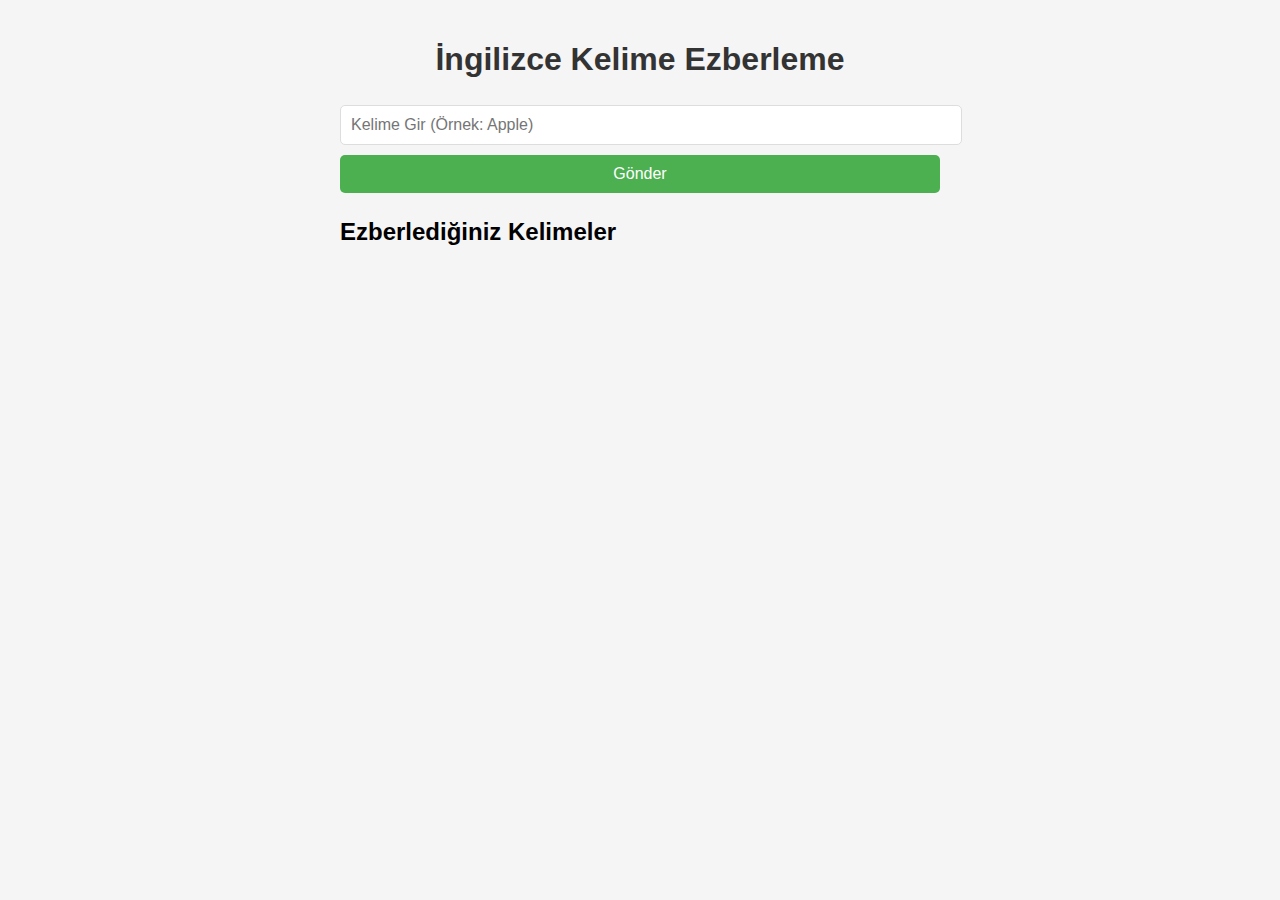
<file: index.html.html>
<!DOCTYPE html>
<html lang="tr">
<head>
    <meta charset="UTF-8">
    <meta name="viewport" content="width=device-width, initial-scale=1.0">
    <title>İngilizce Kelime Ezberleme</title>
    <style>
        body {
            font-family: Arial, sans-serif;
            max-width: 600px;
            margin: 0 auto;
            padding: 20px;
            background-color: #f5f5f5;
        }
        h1 {
            text-align: center;
            color: #333;
        }
        .input-group {
            margin-bottom: 15px;
        }
        input, textarea, button {
            width: 100%;
            padding: 10px;
            margin: 5px 0;
            border: 1px solid #ddd;
            border-radius: 5px;
            font-size: 16px;
        }
        button {
            background-color: #4CAF50;
            color: white;
            border: none;
            cursor: pointer;
        }
        button.delete-btn {
            background-color: #f44336;
            width: auto;
            margin-left: 10px;
        }
        button:hover {
            opacity: 0.9;
        }
        #meaning-container {
            display: none;
        }
        #word-list {
            margin-top: 20px;
        }
        .word-item {
            display: flex;
            justify-content: space-between;
            align-items: center;
            background: white;
            padding: 10px 15px;
            margin-bottom: 10px;
            border-radius: 5px;
            box-shadow: 0 2px 4px rgba(0,0,0,0.1);
        }
        .word-text {
            flex: 1;
        }
        .word-text strong {
            color: #4CAF50;
        }
    </style>
</head>
<body>
    <h1>İngilizce Kelime Ezberleme</h1>
    
    <div class="input-group">
        <input type="text" id="word-input" placeholder="Kelime Gir (Örnek: Apple)">
        <button id="submit-word">Gönder</button>
    </div>
    
    <div id="meaning-container">
        <textarea id="meaning-input" placeholder="Anlamını Yaz (Örnek: Elma)"></textarea>
        <button id="save-word">Kaydet</button>
    </div>
    
    <div id="word-list">
        <h2>Ezberlediğiniz Kelimeler</h2>
        <!-- Kelimeler burada görünecek -->
    </div>

    <script>
        const wordInput = document.getElementById("word-input");
        const submitWordBtn = document.getElementById("submit-word");
        const meaningContainer = document.getElementById("meaning-container");
        const meaningInput = document.getElementById("meaning-input");
        const saveWordBtn = document.getElementById("save-word");
        const wordList = document.getElementById("word-list");

        // Sayfa yüklendiğinde kayıtlı kelimeleri göster
        document.addEventListener("DOMContentLoaded", loadWords);

        // Kelime gönder butonuna tıklandığında
        submitWordBtn.addEventListener("click", function() {
            const word = wordInput.value.trim();
            
            if (word === "") {
                alert("Lütfen bir kelime girin!");
                return;
            }
            
            meaningContainer.style.display = "block";
        });

        // Kaydet butonuna tıklandığında
        saveWordBtn.addEventListener("click", function() {
            const word = wordInput.value.trim();
            const meaning = meaningInput.value.trim();
            
            if (word === "" || meaning === "") {
                alert("Lütfen kelime ve anlamını girin!");
                return;
            }
            
            saveWord(word, meaning);
            displayWord(word, meaning);
            
            // Inputları temizle
            wordInput.value = "";
            meaningInput.value = "";
            meaningContainer.style.display = "none";
        });

        // Kelimeyi localStorage'a kaydet
        function saveWord(word, meaning) {
            let words = JSON.parse(localStorage.getItem("words")) || [];
            words.push({ word, meaning });
            localStorage.setItem("words", JSON.stringify(words));
        }

        // Kayıtlı kelimeleri yükle
        function loadWords() {
            let words = JSON.parse(localStorage.getItem("words")) || [];
            words.forEach(item => {
                displayWord(item.word, item.meaning);
            });
        }

        // Kelimeyi ekranda göster
        function displayWord(word, meaning) {
            const wordItem = document.createElement("div");
            wordItem.className = "word-item";
            
            const wordText = document.createElement("div");
            wordText.className = "word-text";
            wordText.innerHTML = `<strong>${word}</strong>: ${meaning}`;
            
            const deleteBtn = document.createElement("button");
            deleteBtn.className = "delete-btn";
            deleteBtn.textContent = "Sil";
            deleteBtn.onclick = function() {
                deleteWord(word, wordItem);
            };
            
            wordItem.appendChild(wordText);
            wordItem.appendChild(deleteBtn);
            wordList.appendChild(wordItem);
        }

        // Kelimeyi sil
        function deleteWord(wordToDelete, element) {
            let words = JSON.parse(localStorage.getItem("words")) || [];
            words = words.filter(item => item.word !== wordToDelete);
            localStorage.setItem("words", JSON.stringify(words));
            element.remove();
        }
    </script>
</body>
</html>
</file>
